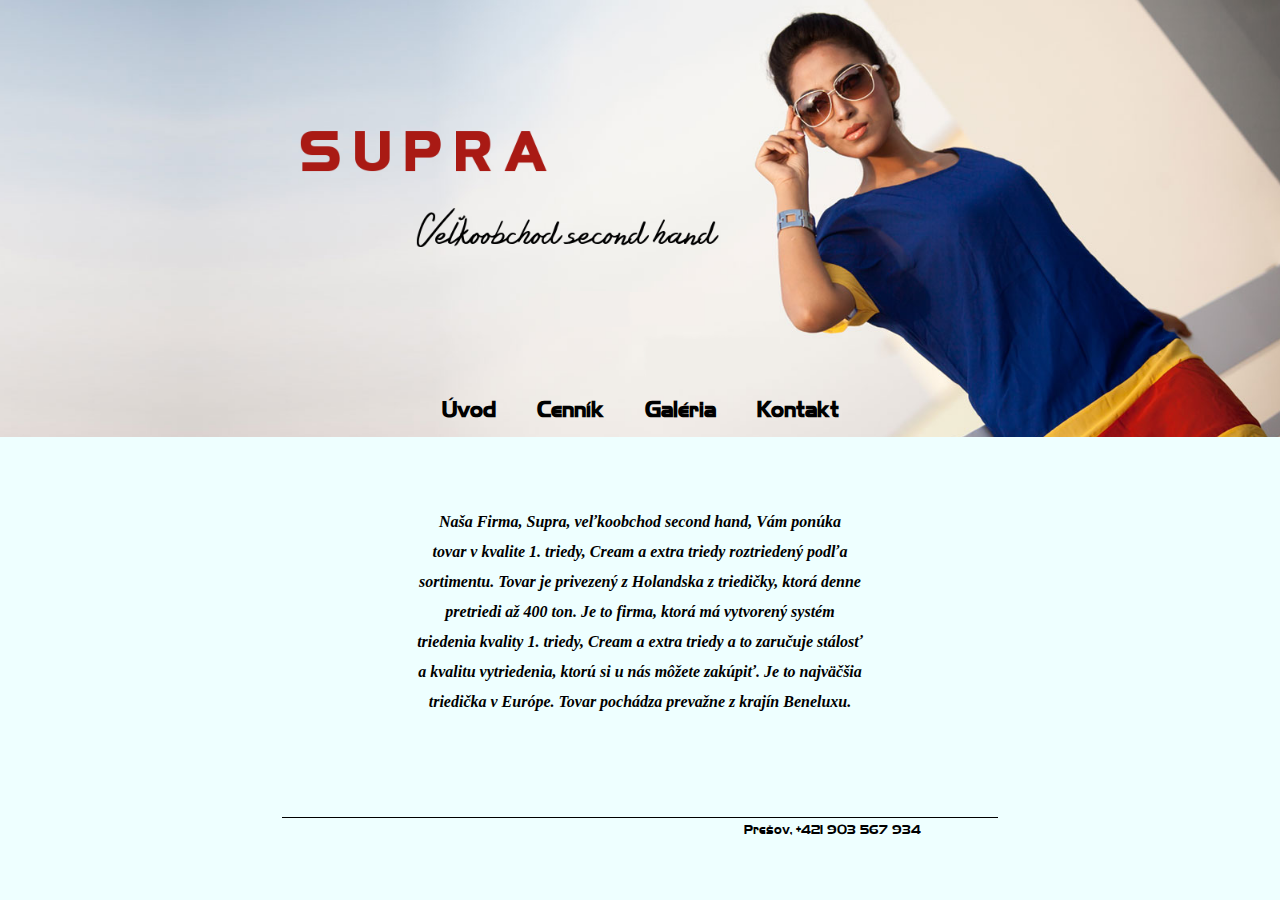
<file: index.html>
<!DOCTYPE html PUBLIC "-//W3C//DTD XHTML 1.0 Transitional//EN" "http://www.w3.org/TR/xhtml1/DTD/xhtml1-transitional.dtd">

<html xmlns="http://www.w3.org/1999/xhtml">
<head>
    <meta name="author" content="Boni" />
    <meta http-equiv="Content-Type" content="text/html;charset=UTF-8" />
	<meta name="description" content="Second hand Veľkoobchod, Vám ponúka tovar v kvalite 1. triedy, Cream a extra triedy roztriedený podľa sortimentu." />
	<meta name="keywords" content="Velkoobchod, second hand, kvalite 1. triedy, kategoria A, cream trieda,vyhodna cena, velkosklad,Presov,supra " />
	<link rel="stylesheet" type="text/css" href="css/style.css" />
	<title>Úvod - Velkoobchod Second hand</title>

	
<body>

<div id="top_div">

	<div id="tlacidla">
		<ul class="menu" id="menuList">
		  <li class="m1"><a href="index.html">Úvod</a></li>
		  <li class="m2"><a href="cennik.html">Cenník</a></li>
		  <li class="m3"><a href="galeria.html">Galéria</a></li>
		  <li class="m3"><a href="kontakt.html">Kontakt</a></li>
		</ul>
	</div>

</div>





<div id="uvodtext">
	<p>Naša Firma, Supra, veľkoobchod second hand, Vám ponúka  <br />
	tovar v kvalite 1. triedy, Cream a extra triedy roztriedený podľa  <br />
	sortimentu. Tovar je privezený z Holandska z triedičky, ktorá denne  <br />
	pretriedi až 400 ton. Je to firma, ktorá má vytvorený systém  <br />
	triedenia kvality 1. triedy, Cream  a extra triedy a to zaručuje stálosť  <br />
	a kvalitu vytriedenia, ktorú si u nás môžete zakúpiť. Je to najväčšia  <br />
	triedička v Európe. Tovar pochádza prevažne z krajín Beneluxu.</p>
</div>

<div id="bottom_line">
	<img src="images/line.png"/>
	<p>Prešov, +421 903 567 934<p>
</div>

</body>
</html>
</file>
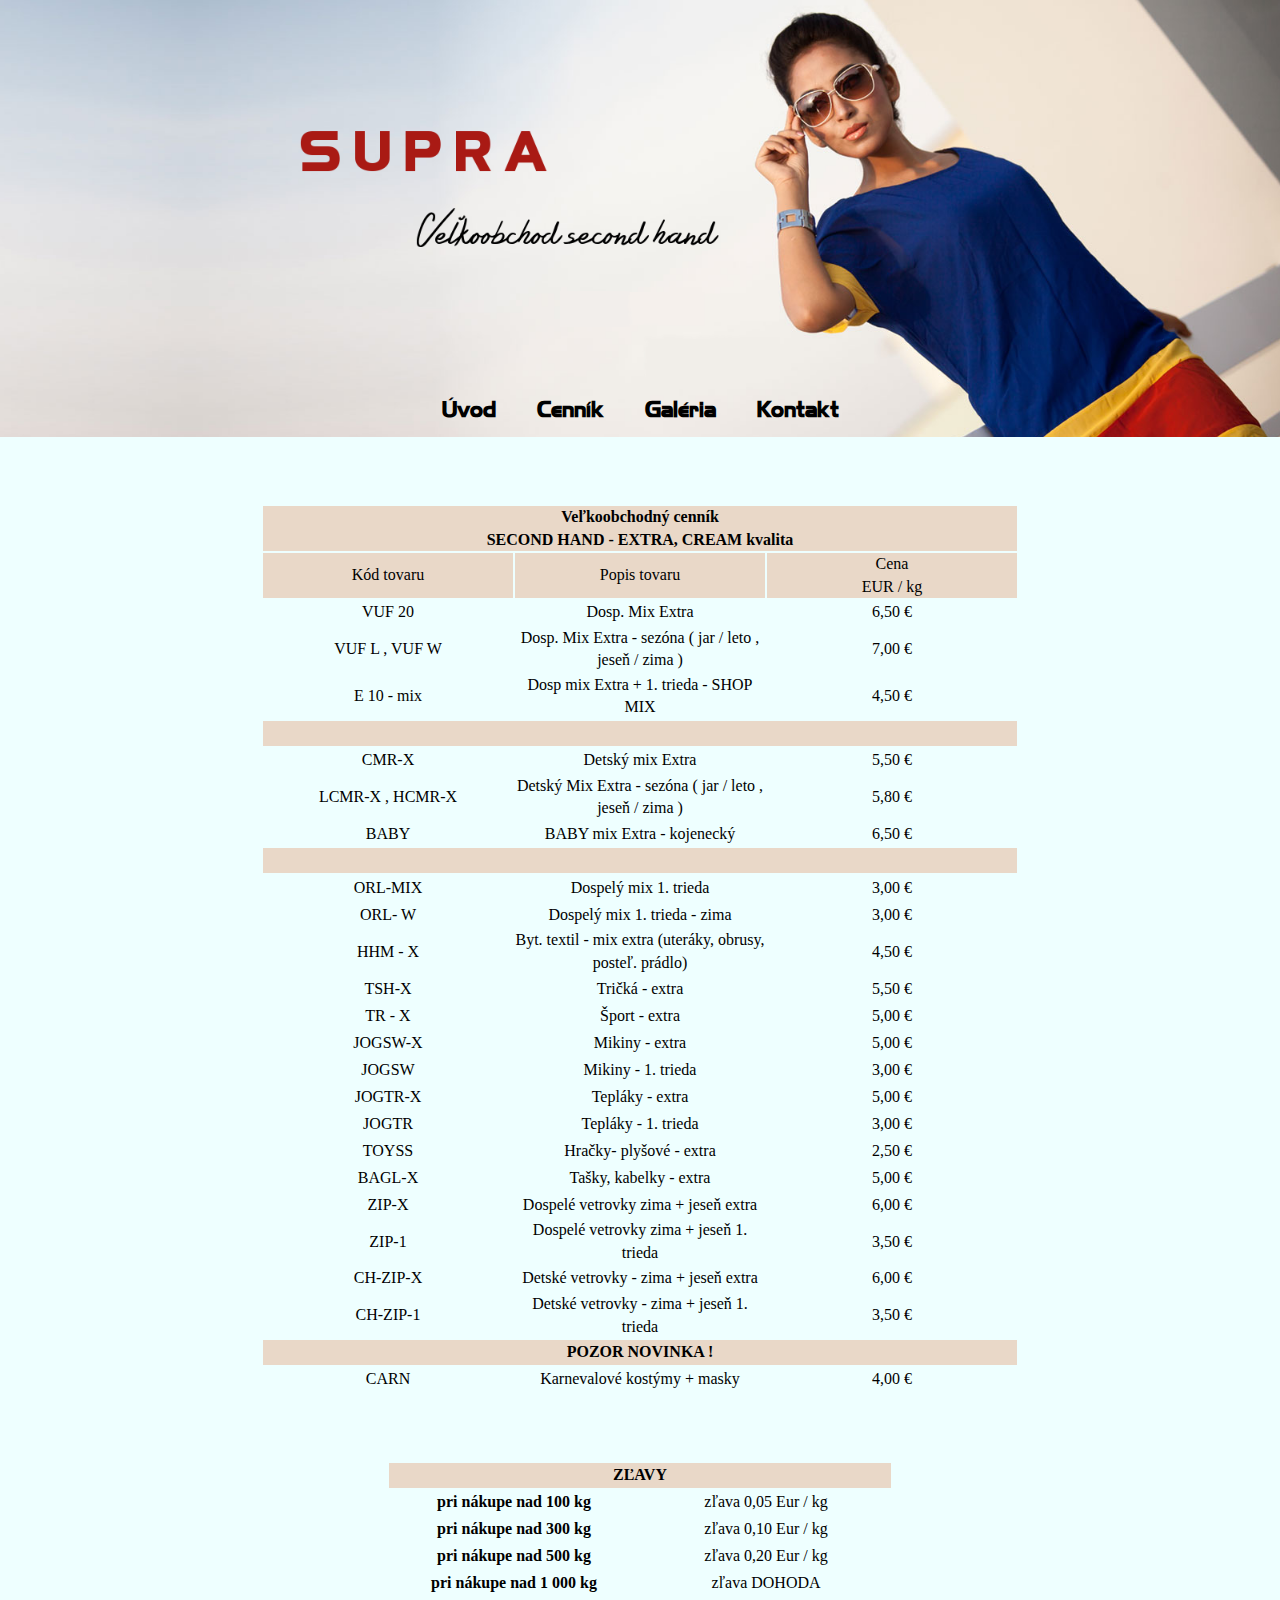
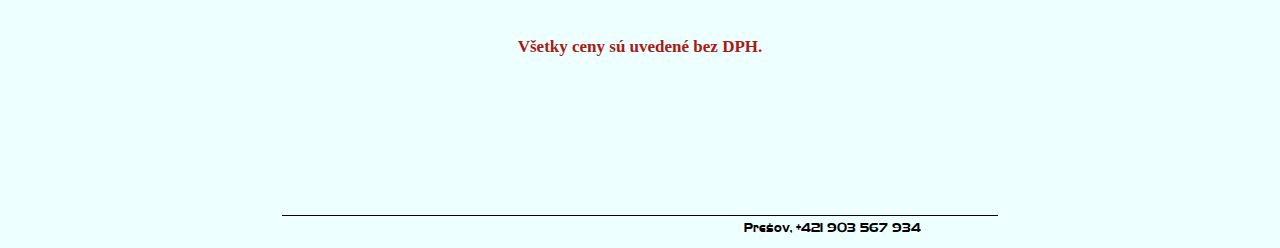
<file: cennik.html>
<!DOCTYPE html PUBLIC "-//W3C//DTD XHTML 1.0 Transitional//EN" "http://www.w3.org/TR/xhtml1/DTD/xhtml1-transitional.dtd">

<html xmlns="http://www.w3.org/1999/xhtml">
<head>
    <meta name="author" content="Boni" />
    <meta http-equiv="Content-Type" content="text/html;charset=UTF-8" />
	<meta name="description" content="Second hand Veľkoobchod, Vám ponúka tovar v kvalite 1. triedy, Cream a extra triedy roztriedený podľa sortimentu." />
	<meta name="keywords" content="Velkoobchod, second hand, kvalite 1. triedy, kategoria A, cream trieda,vyhodna cena, velkosklad,Presov,supra" />
	<link rel="stylesheet" type="text/css" href="css/style.css" />
	<title>Cenník - Velkoobchod Second hand</title>

	
<body>

<div id="top_div">

	<div id="tlacidla">
		<ul class="menu" id="menuList">
		  <li class="m1"><a href="index.html">Úvod</a></li>
		  <li class="m2"><a href="cennik.html">Cenník</a></li>
		  <li class="m3"><a href="galeria.html">Galéria</a></li>
		  <li class="m3"><a href="kontakt.html">Kontakt</a></li>
		</ul>
	</div>

</div>


<div id="cennik">
	<table border="0" id="table_cennik" align="center" style="margin: 0px auto;">

		<br/><br/><br/>		
		<tr class="blank_row">
            <td colspan="3" align="center"><b>Veľkoobchodný cenník</b><br/>
				<b>SECOND HAND -  EXTRA, CREAM kvalita</b>
			</td>
        </tr>
		
		
		<tr class="blank_row"> <!-- ZACIATOK RIADKU 1 -->
			<td><!-- ZACIATOK STLPEC 1 -->
				<p>Kód tovaru</p>
			</td><!-- KONIEC STLPEC 1 -->
			<td><!-- ZACIATOK STLPEC 2 -->
				<p>Popis tovaru</p>
			</td><!-- KONIEC STLPEC 2 -->
			<td class="cenaColl"><!-- ZACIATOK STLPEC 3 -->
				<p>Cena<br/>
				EUR / kg</p>
			</td><!-- KONIEC STLPEC 3 -->
		</tr> <!-- KONIEC RIADKU 1 -->
		
		<tr > 
			<td>
				<p>VUF  20</p>
			</td>
			<td>
				<p>Dosp. Mix  Extra</p>
			</td>
			<td>
				<p>6,50 €</p>
			</td>
		</tr> 
		
		<tr > 
			<td>
				<p>VUF  L , VUF W</p>
			</td>
			<td>
				<p>Dosp. Mix  Extra - sezóna  ( jar / leto , jeseň / zima )</p>
			</td>
			<td>
				<p>7,00 €</p>
			</td>
		</tr> 
		
		<tr > 
			<td>
				<p>E 10 - mix</p>
			</td>
			<td>
				<p>Dosp mix Extra + 1. trieda - SHOP MIX</p>
			</td>
			<td>
				<p>4,50 €</p>
			</td>
		</tr> 
		
		<tr class="blank_row">
            <td colspan="3">&nbsp;</td>
        </tr>
		

		<tr > 
			<td>
				<p>CMR-X</p>
			</td>
			<td>
				<p>Detský mix Extra</p>
			</td>
			<td>
				<p>5,50 €</p>
			</td>
		</tr> 
		<tr > 
			<td>
				<p>LCMR-X , HCMR-X</p>
			</td>
			<td>
				<p>Detský Mix  Extra - sezóna  ( jar / leto , jeseň / zima )</p>
			</td>
			<td>
				<p>5,80 €</p>
			</td>
		</tr> 
		<tr > 
			<td>
				<p>BABY</p>
			</td>
			<td>
				<p>BABY mix Extra - kojenecký</p>
			</td>
			<td>
				<p>6,50 €</p>
			</td>
		</tr> 
		
		<tr class="blank_row">
            <td colspan="3">&nbsp;</td>
        </tr>
		
		<tr > 
			<td>
				<p>ORL-MIX</p>
			</td>
			<td>
				<p>Dospelý mix 1. trieda</p>
			</td>
			<td>
				<p>3,00 €</p>
			</td>
		</tr> 
		<tr > 
			<td>
				<p>ORL- W</p>
			</td>
			<td>
				<p>Dospelý mix 1. trieda - zima</p>
			</td>
			<td>
				<p>3,00 €</p>
			</td>
		</tr> 
		<tr > 
			<td>
				<p>HHM - X</p>
			</td>
			<td>
				<p>Byt. textil - mix extra (uteráky, obrusy, posteľ. prádlo)</p>
			</td>
			<td>
				<p>4,50 €</p>
			</td>
		</tr> 	
		<tr > 
			<td>
				<p>TSH-X</p>
			</td>
			<td>
				<p>Tričká  - extra</p>
			</td>
			<td>
				<p>5,50 €</p>
			</td>
		</tr> 
		<tr > 
			<td>
				<p>TR - X</p>
			</td>
			<td>
				<p>Šport - extra</p>
			</td>
			<td>
				<p>5,00 €</p>
			</td>
		</tr> 
		<tr > 
			<td>
				<p>JOGSW-X</p>
			</td>
			<td>
				<p>Mikiny  - extra</p>
			</td>
			<td>
				<p>5,00 €</p>
			</td>
		</tr> 
		
		<tr > 
			<td>
				<p>JOGSW</p>
			</td>
			<td>
				<p>Mikiny  - 1. trieda</p>
			</td>
			<td>
				<p>3,00 €</p>
			</td>
		</tr> 
		<tr > 
			<td>
				<p>JOGTR-X</p>
			</td>
			<td>
				<p>Tepláky  - extra</p>
			</td>
			<td>
				<p>5,00 €</p>
			</td>
		</tr> 
		<tr > 
			<td>
				<p>JOGTR</p>
			</td>
			<td>
				<p>Tepláky  - 1. trieda</p>
			</td>
			<td>
				<p>3,00 €</p>
			</td>
		</tr> 
		<tr > 
			<td>
				<p>TOYSS</p>
			</td>
			<td>
				<p>Hračky- plyšové - extra</p>
			</td>
			<td>
				<p>2,50 €</p>
			</td>
		</tr> 
		<tr > 
			<td>
				<p>BAGL-X</p>
			</td>
			<td>
				<p>Tašky, kabelky - extra</p>
			</td>
			<td>
				<p>5,00 €</p>
			</td>
		</tr> 
		<tr > 
			<td>
				<p>ZIP-X</p>
			</td>
			<td>
				<p>Dospelé vetrovky zima + jeseň extra</p>
			</td>
			<td>
				<p>6,00 €</p>
			</td>
		</tr> 
		<tr > 
			<td>
				<p>ZIP-1</p>
			</td>
			<td>
				<p>Dospelé vetrovky zima + jeseň 1. trieda</p>
			</td>
			<td>
				<p>3,50 €</p>
			</td>
		</tr> 
		<tr > 
			<td>
				<p>CH-ZIP-X</p>
			</td>
			<td>
				<p>Detské vetrovky - zima + jeseň extra</p>
			</td>
			<td>
				<p>6,00 €</p>
			</td>
		</tr> 
		<tr > 
			<td>
				<p>CH-ZIP-1</p>
			</td>
			<td>
				<p>Detské vetrovky - zima + jeseň  1. trieda</p>
			</td>
			<td>
				<p>3,50 €</p>
			</td>
		</tr> 

		
		<tr class="blank_row">
            <td colspan="3" align="center"><b>POZOR NOVINKA !</b></td>
        </tr>
		<tr > 
			<td>
				<p>CARN</p>
			</td>
			<td>
				<p>Karnevalové kostýmy + masky</p>
			</td>
			<td>
				<p>4,00 €</p>
			</td>
		</tr> 
	</table>
	
	<table border="0" id="table_cennik" align="center" style="margin: 0px auto;">

		<br/><br/><br/>		
		<tr class="blank_row">
            <td colspan="3" align="center"><b>ZĽAVY</b><br/>
        </tr>
		
		<tr>
			<td>
				<p><b>pri nákupe nad 100 kg</b></p>
			</td>
			<td>
				<p>zľava	0,05 Eur / kg</p>
			</td>
		</tr>
		<tr>
			<td>
				<p><b>pri nákupe nad 300 kg</b></p>
			</td>
			<td>
				<p>zľava	0,10 Eur / kg</p>
			</td>
		</tr>
		<tr>
			<td>
				<p><b>pri nákupe nad 500 kg</b></p>
			</td>
			<td>
				<p>zľava	0,20 Eur / kg</p>
			</td>
		</tr>
		<tr>
			<td>
				<p><b>pri nákupe nad 1 000 kg</b></p>
			</td>
			<td>
				<p>zľava	DOHODA</p>
			</td>
		</tr>




	
	</table>

	<br/>
	
	<div id="ceny_dph">
		<p>Všetky ceny sú uvedené bez DPH.</p>
	</div>
	
	<br/><br/><br/><br/><br/><br/><br/>
</div>

<div id="bottom_line">
	<img src="images/line.png"/>
	<p>Prešov, +421 903 567 934<p>
</div>

</body>
</html>
</file>
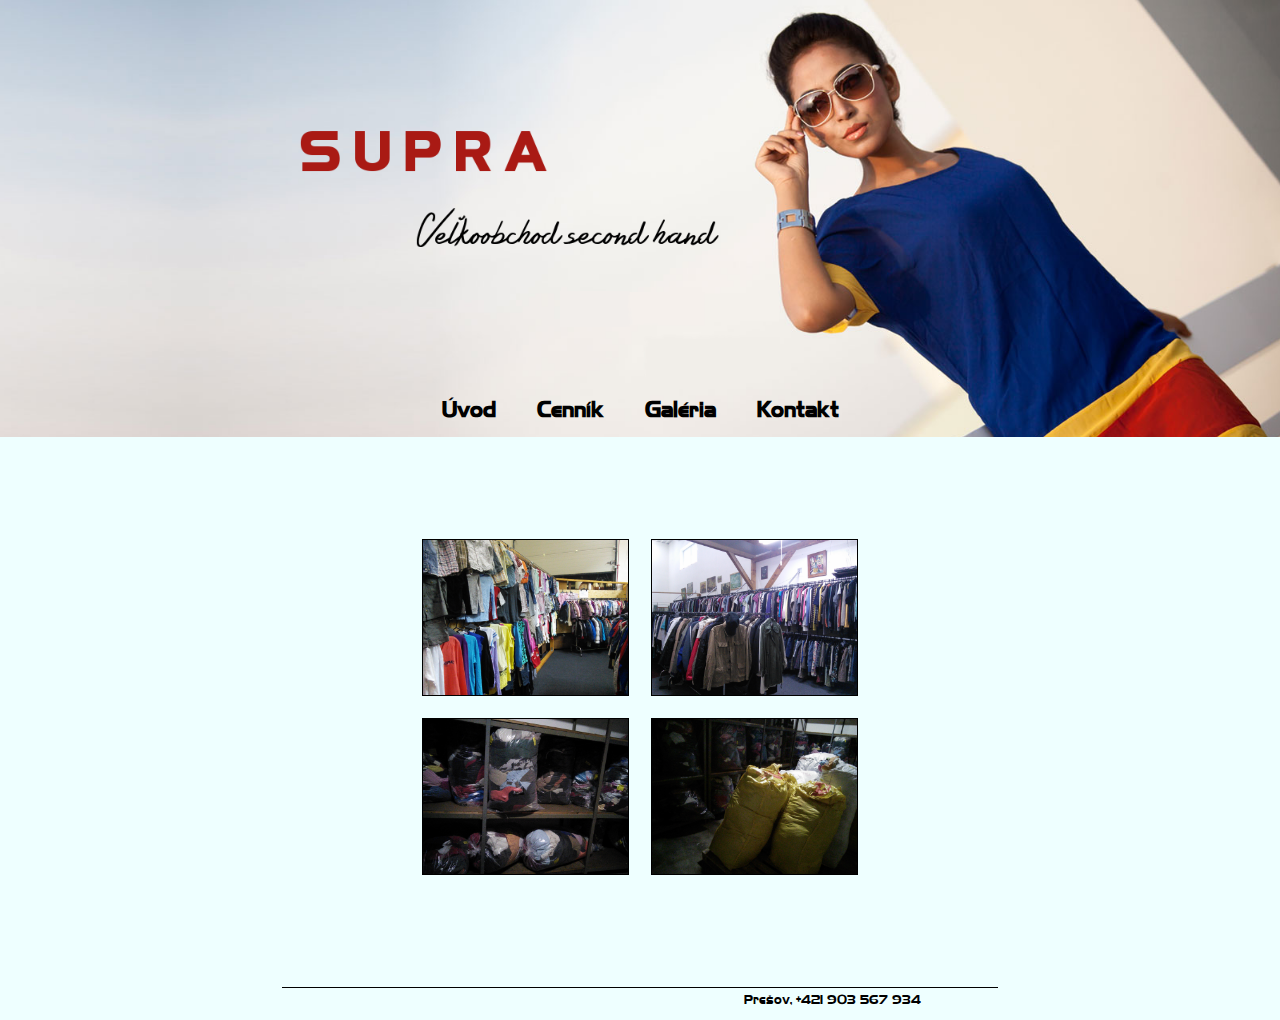
<file: galeria.html>
<!DOCTYPE html PUBLIC "-//W3C//DTD XHTML 1.0 Transitional//EN" "http://www.w3.org/TR/xhtml1/DTD/xhtml1-transitional.dtd">

<html xmlns="http://www.w3.org/1999/xhtml">
<head>
    <meta name="author" content="Boni" />
    <meta http-equiv="Content-Type" content="text/html;charset=UTF-8" />
	<meta name="description" content="Second hand Veľkoobchod, Vám ponúka tovar v kvalite 1. triedy, Cream a extra triedy roztriedený podľa sortimentu." />
	<meta name="keywords" content="Velkoobchod, second hand, kvalite 1. triedy, kategoria A, cream trieda,vyhodna cena, velkosklad,Presov,supra" />
	<link rel="stylesheet" type="text/css" href="css/style.css" />
	<title>Galeria - Velkoobchod Second hand</title>

	
<body>

<div id="top_div">

	<div id="tlacidla">
		<ul class="menu" id="menuList">
		  <li class="m1"><a href="index.html">Úvod</a></li>
		  <li class="m2"><a href="cennik.html">Cenník</a></li>
		  <li class="m3"><a href="galeria.html">Galéria</a></li>
		  <li class="m3"><a href="kontakt.html">Kontakt</a></li>
		</ul>
	</div>

</div>



<div id="foto_all">
	<br/><br/><br/><br/>
	
	<table border="0" class="table_picture" align="center" style="margin: 0px auto;">

	<!-- ZACIATOK!!!!!!!!!!!!!!!!!!! -->	
		<tr> <!-- ZACIATOK RIADKU 1 -->
			<td><!-- ZACIATOK STLPEC 1 -->
				<a href="images/IMG_20140903_123001.jpg" target="_blank"><img src="images/IMG_20140903_123001.jpg" width="205px" height="155px"/></a>
			</td><!-- KONIEC STLPEC 1 -->
			<td><!-- ZACIATOK STLPEC 2 -->
				<a href="images/IMG_20140903_122918.jpg" target="_blank"><img src="images/IMG_20140903_122918.jpg" width="205px" height="155px"/></a>
			</td><!-- KONIEC STLPEC 2 -->
		</tr>
		<tr>
			<td><!-- ZACIATOK STLPEC 3 -->
				<a href="images/IMG_20140903_081341.jpg" target="_blank"><img src="images/IMG_20140903_081341.jpg" width="205px" height="155px"/></a>
			</td><!-- KONIEC STLPEC 3 -->
			<td><!-- ZACIATOK STLPEC 4 -->
				<a href="images/IMG_20140903_081613.jpg" target="_blank"><img src="images/IMG_20140903_081613.jpg" width="205px" height="155px"/></a>
			</td><!-- KONIEC STLPEC 4 -->
		</tr> <!-- KONIEC RIADKU 1 -->
		
	</table>
</div>


<div id="bottom_line">
	<img src="images/line.png"/>
	<p>Prešov, +421 903 567 934<p>
</div>


</body>
</html>
</file>
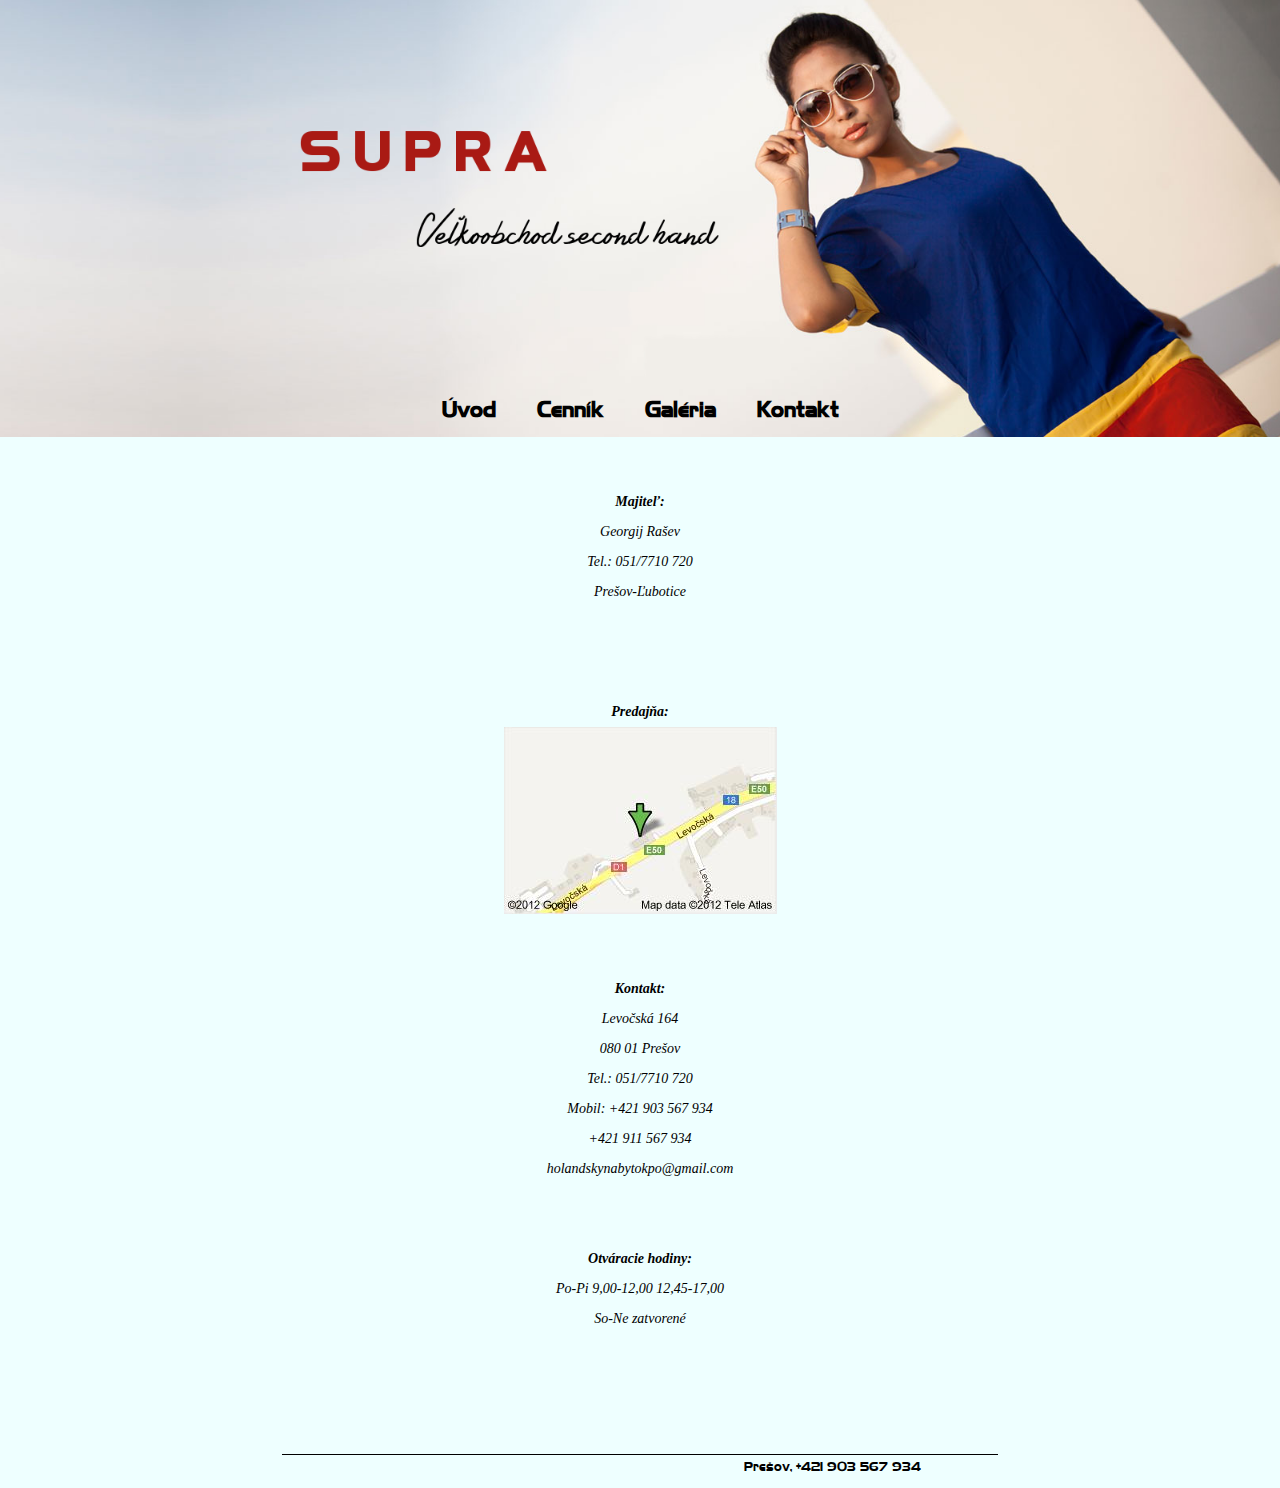
<file: kontakt.html>
<!DOCTYPE html PUBLIC "-//W3C//DTD XHTML 1.0 Transitional//EN" "http://www.w3.org/TR/xhtml1/DTD/xhtml1-transitional.dtd">

<html xmlns="http://www.w3.org/1999/xhtml">
<head>
    <meta name="author" content="Boni" />
    <meta http-equiv="Content-Type" content="text/html;charset=UTF-8" />
	<meta name="description" content="Second hand Veľkoobchod, Vám ponúka tovar v kvalite 1. triedy, Cream a extra triedy roztriedený podľa sortimentu." />
	<meta name="keywords" content="Velkoobchod, second hand, kvalite 1. triedy, kategoria A, cream trieda,vyhodna cena, velkosklad,Presov,supra" />
	<link rel="stylesheet" type="text/css" href="css/style.css" />
	<title>Kontakt - Velkoobchod Second hand</title>

	
<body>

<div id="top_div">

	<div id="tlacidla">
		<ul class="menu" id="menuList">
		  <li class="m1"><a href="index.html">Úvod</a></li>
		  <li class="m2"><a href="cennik.html">Cenník</a></li>
		  <li class="m3"><a href="galeria.html">Galéria</a></li>
		  <li class="m3"><a href="kontakt.html">Kontakt</a></li>
		</ul>
	</div>

</div>



<div id="kontakt">
	<b>Majiteľ:</b>
	<p>Georgij Rašev<br />
		Tel.: 051/7710 720<br />
		Prešov-Ľubotice<br /></p>
		
	<br/><br/><br/>
	<b>Predajňa:</b><br/>
	<a href="http://maps.google.com/maps?hl=en&q=presov,+levocska+164&gs_upl=&bav=on.2,or.r_gc.r_pw.,cf.osb&biw=1280&bih=621&um=1&ie=UTF-8&hq=&hnear=0x473ef28d3a767975:0x7b9814fdf8ee28a8,Levo%C4%8Dsk%C3%A1+11264/164,+08001+Pre%C5%A1ov,+Slovakia&ei=UC0pT_6uJc7NswbU8cXbAQ&sa=X&oi=geocode_result&ct=title&resnum=1&ved=0CCAQ8gEwAA" target="_blank">
    <img src="images/map.jpg" alt="predajna-mapa"/></a>
	<br/><br/><br/>
	
	<b>Kontakt:</b><br/>
	<p>Levočská 164 <br/> 080 01 Prešov<br/>
	Tel.: 051/7710 720<br/>
	Mobil: +421 903 567 934 <br/>
	+421 911 567 934 <br/>
	holandskynabytokpo@gmail.com</p><br/><br/>
	
	<b>Otváracie hodiny:</b><br/>
	
	<p>Po-Pi 9,00-12,00 12,45-17,00<br/>
	So-Ne zatvorené<br/>
	</p><br/><br/><br/><br/>
	
</div>


<div id="bottom_line">
	<img src="images/line.png"/>
	<p>Prešov, +421 903 567 934<p>
</div>


</body>
</html>
</file>
<file: css/style.css>
@font-face {
    font-family: "HighlandGothicFLF";
    src: url('../fonts/HighlandGothicFLF.ttf');
}

@font-face {
    font-family: "Silent_Reaction";
    src: url('../fonts/Silent_Reaction.ttf');
}

@font-face {
    font-family: "myFirstFont1";
    src: url('../fonts/Admiration_Pains.ttf');
}

@font-face {
    font-family: "HighlandGothicLightFLF";
    src: url('../fonts/HighlandGothicLightFLF.ttf');
}


* { margin: 0; padding: 0; }


body {
	background-color:#eeffff;

	color: #000000;
	text-align: left;
	line-height:140%;	
}

#bottom_line{
	margin-bottom:10px;
	text-align:center;
}

#bottom_line p{
	font-family: HighlandGothicFLF;
	font-size:12px;
	text-align:center;
	margin-left:30%;
}


#top_div{
	background-image: url("../images/bg_head.png");
	background-size: 100%;
	background-repeat: no-repeat;
	margin-top:0px;
	padding-top:31%;
	padding-bottom: 10px;
}



#tlacidla{
	font-family: HighlandGothicFLF;
	font-size:20px;
	font-weight:bold;
	margin-top: 0px;
	text-color:black;	
	text-align:center;
	text-decoration:none;
	padding-top:0px;
	padding-bottom:8px;
}


#uvodtext {
	margin-top:70px;
	margin-bottom:100px;
	text-align: center;
	font-size:16px;
	font-weight:bold;
	font-style:italic;
	line-height: 30px; 
}

#kontakt{
	margin-top:50px;
	text-align: center;
	font-size:14px;
	font-style:italic;
	line-height: 30px;
	vertical-align: middle;
}

#cennik{
	text-align:center;
}

#table_cennik{
	text-align:center;
}

#table_cennik td{
	width:250px;
	height:25px;
}

.cenaColl{
	width: 10px !important; /* Overwrite any previous rules */
}

.blank_row
{
    height: 10px !important; /* Overwrite any previous rules */
    background-color: #e9d8c8;
}

a, a:link, a:visited{ text-decoration: none; color: black;}
a:hover{ color:#a91a14; text-decoration:none; }
a:focus { -moz-outline: none -moz-mac-focusring; }


#menuList li{
	display: inline;
	list-style-type: none;
	padding-right: 17px;
	padding-left: 17px;
}



.table_picture td {
	text-align: center;	
	padding: 10px;
}

#foto_all{
	margin-bottom:100px;
}

#foto_all a img{
	border: 1px solid #000000;
	//margin: .8em .6em .6em .6em;
	//margin-left: 30px;
	//width: 175px;
	//height: 125px;	
	//vertical-align: top;
	
}

#ceny_dph p{
	margin-top:15px;
	color:#a91a14;
	font-weight:bold;
	font-size:17px;
}
</file>
